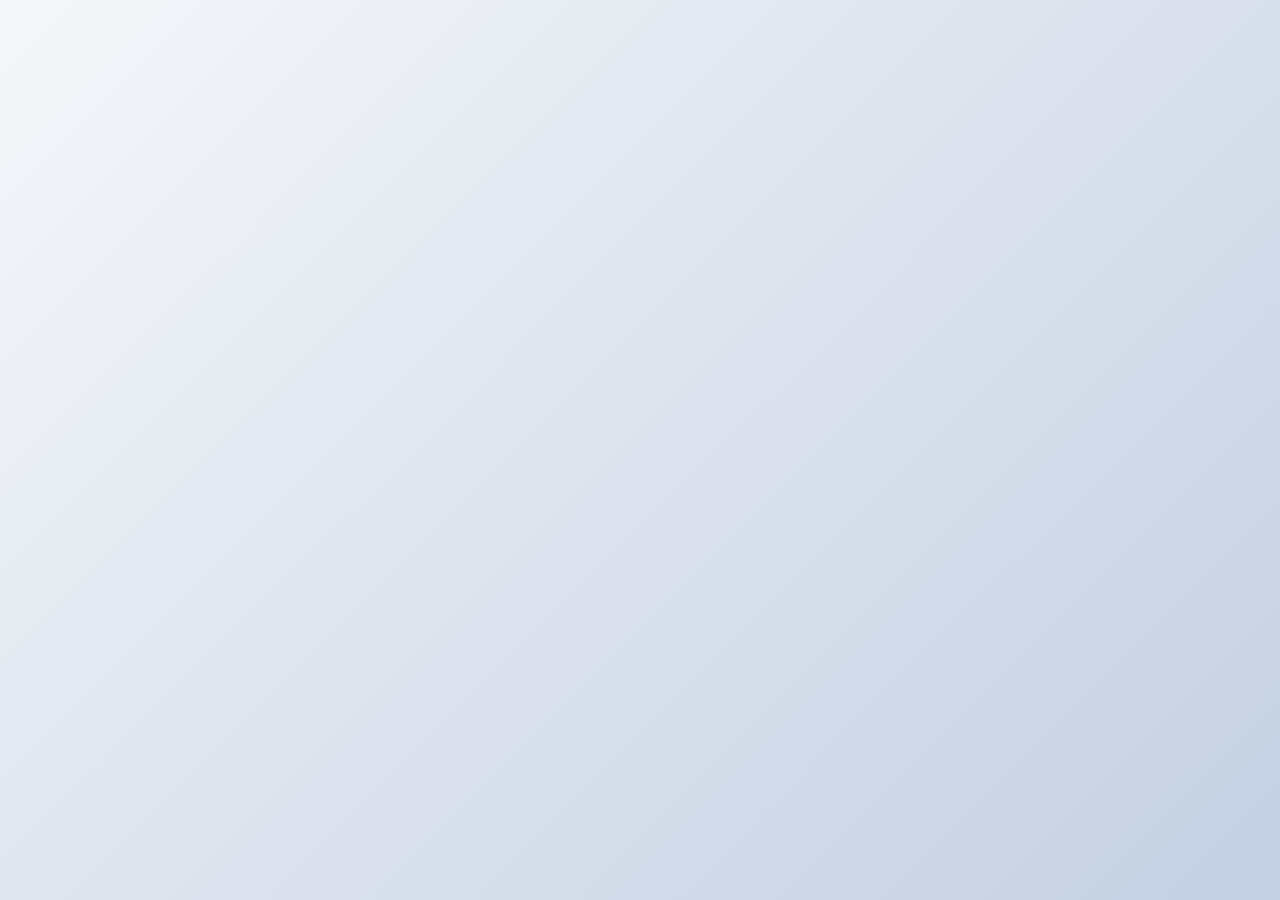
<file: index.html>
<!DOCTYPE html>
<!DOCTYPE html>
<html lang="en">
<head>
    <meta charset="UTF-8">
    <meta http-equiv="X-UA-Compatible" content="IE=edge">
    <meta name="viewport" content="width=device-width, initial-scale=1.0">
    <link rel="stylesheet" href="style.css">
    <title>Cool loader</title>
</head>
<body>
    <div class="loader">
        <div class="circle"></div>
        <div class="circle"></div>
    </div>
</body>
</html>
</file>
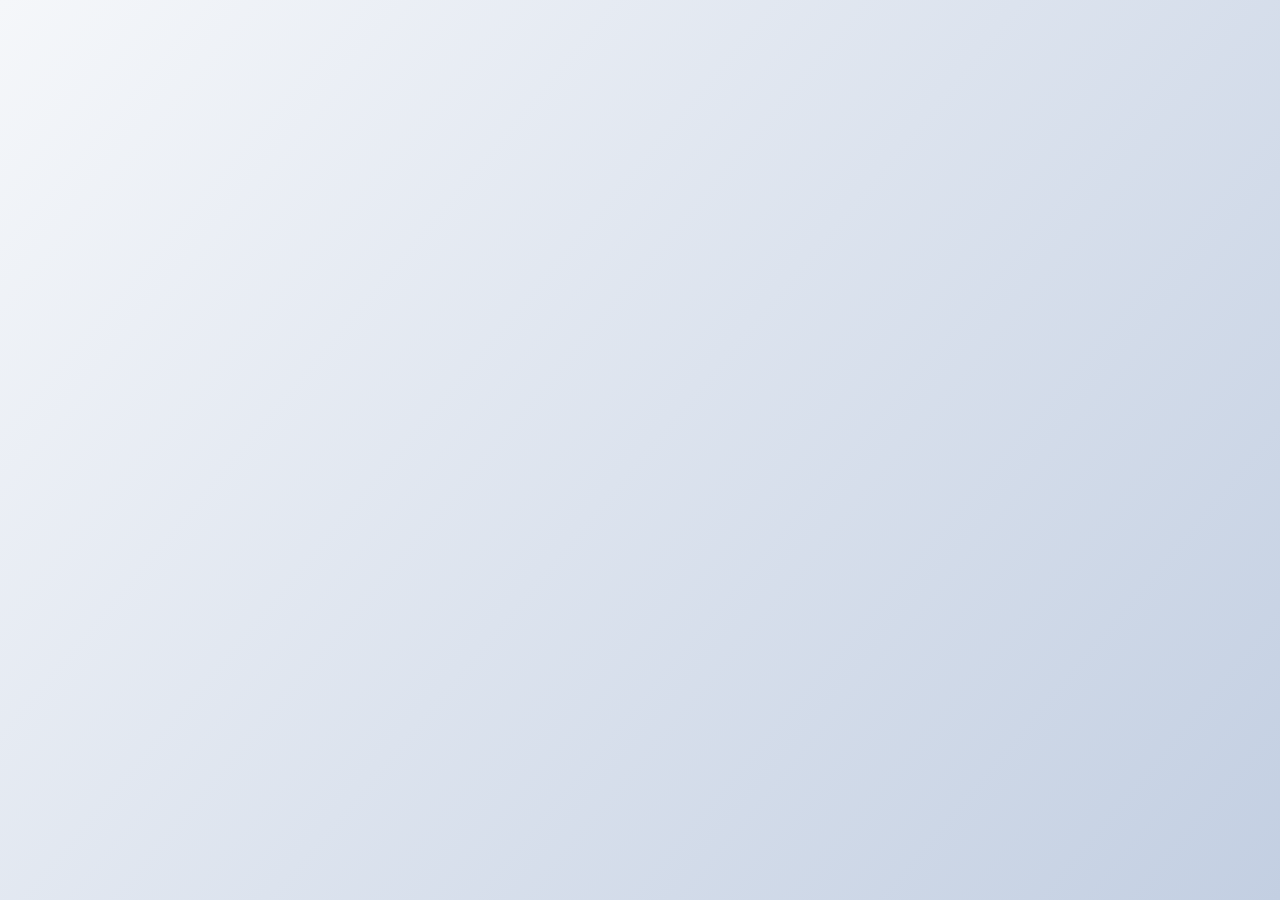
<file: Loader-1/index.html>
<!DOCTYPE html>
<html lang="en">
<head>
    <meta charset="UTF-8">
    <meta http-equiv="X-UA-Compatible" content="IE=edge">
    <meta name="viewport" content="width=device-width, initial-scale=1.0">
    <link rel="stylesheet" href="style.css">
    <title>Circle loader</title>
</head>
<body>
    <div class="loader">
        <div class="circle"></div>
        <div class="circle"></div>
    </div>
</body>
</html>
</file>
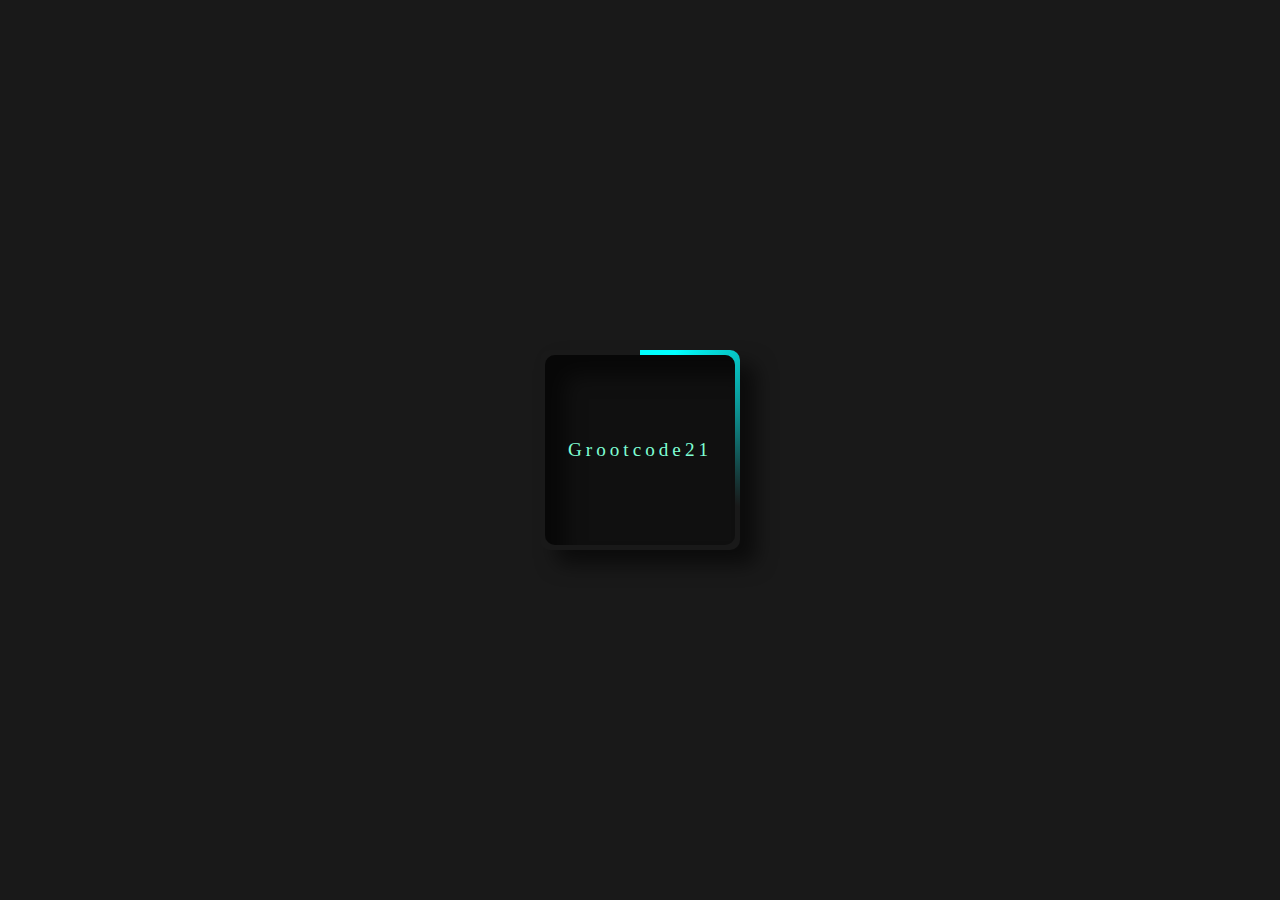
<file: Loader-3/index.html>
<!DOCTYPE html>
<html lang="en">
<head>
    <meta charset="UTF-8">
    <meta http-equiv="X-UA-Compatible" content="IE=edge">
    <meta name="viewport" content="width=device-width, initial-scale=1.0">
    <title>Border animation</title>
    <link rel="stylesheet" href="main.css">
</head>
<body>
    <div></div>
</body>

</html>
</file>
<file: style.css>
@import url('https://fonts.googleapis.com/css?family=Lato|ZCOOL+KuaiLe&display=swap');

* {
    box-sizing: border-box;
    margin: 0;
    padding: 0;
}

body {
    font-family: 'Lato', sans-serif;
    font-size: 18px;
    line-height: 1.6;
    background-image: linear-gradient(135deg, #f5f7fa 0%, #c3cfe2 100%);
    display: flex;
    align-items: center;
    justify-content: center;
    flex-direction: column;
    min-height: 100vh;

}

.loader {
    height: 50px;
    transform-origin: bottom center ;
    animation: rotate 3s linear infinite;
}
.circle {
    background-color: purple;
    height: 40px;
    width: 40px;
    border-radius: 50%;
    transform: scale(0);
    animation: grow 1.5s linear infinite;
    margin: -10px;
    display: inline-block;
}

.circle:nth-child(2){
    background-color: palevioletred;
    animation-delay: 0.75s;
}

@keyframes rotate {
    to{
        transform: rotate(360deg);
    }
}

@keyframes grow {
    50% {
        transform: scale(1);
    }
}
</file>
<file: Loader-1/style.css>
@import url('https://fonts.googleapis.com/css?family=Lato|ZCOOL+KuaiLe&display=swap');

* {
    box-sizing: border-box;
    margin: 0;
    padding: 0;
}

body {
    font-family: 'Lato', sans-serif;
    font-size: 18px;
    line-height: 1.6;
    background-image: linear-gradient(130deg, #f5f7fa 0%, #c3cfe2 100%);
    display: flex;
    align-items: center;
    justify-content: center;
    flex-direction: column;
    min-height: 100vh;

}

.loader {
    height: 50px;
    transform-origin: bottom center ;
    animation: rotate 3s linear infinite;
}
.circle {
    background-color: purple;
    height: 40px;
    width: 40px;
    border-radius: 50%;
    transform: scale(0);
    animation: grow 1.5s linear infinite;
    margin: -10px;
    display: inline-block;
}

.circle:nth-child(2){
    background-color: palevioletred;
    animation-delay: 0.75s;
}

@keyframes rotate {
    to{
        transform: rotate(360deg);
    }
}

@keyframes grow {
    50% {
        transform: scale(1);
    }
}
</file>
<file: Loader-3/main.css>
* {
    margin: 0;
    padding: 0;
    box-sizing: border-box;
}

body {
    min-height: 100vh;
    display: flex;
    justify-content: center;
    align-items: center;
    background: #191919;
}
div {
    width: 200px;
    height: 200px;
    box-shadow: 16px 14px 20px #0000008c;
    border-radius: 10px;
    position: relative;
    overflow: hidden;
    display: flex;
    justify-content: center;
    align-items: center;
}
div::before {
    content: "";
    background-image: conic-gradient(
        aqua 20deg,
        transparent 120deg
    );
    width: 150%;
    height: 150%;
    position: absolute;
    animation: rotate 2s linear infinite;
}
div::after {
    content: "Grootcode21";
    width: 190px;
    height: 190px;
    background: #101010;
    position: absolute;
    border-radius: 10px;
    display: flex;
    justify-content: center;
    align-items: center;
    color: aquamarine;
    font-size: larger;
    letter-spacing: 4px;
    box-shadow: inset 20px 20px 20px #0000008c;
}
@keyframes rotate {
    0% {
        transform: rotate(0deg);
    }
    100% {
        transform: rotate(-360deg);
}
}
</file>
